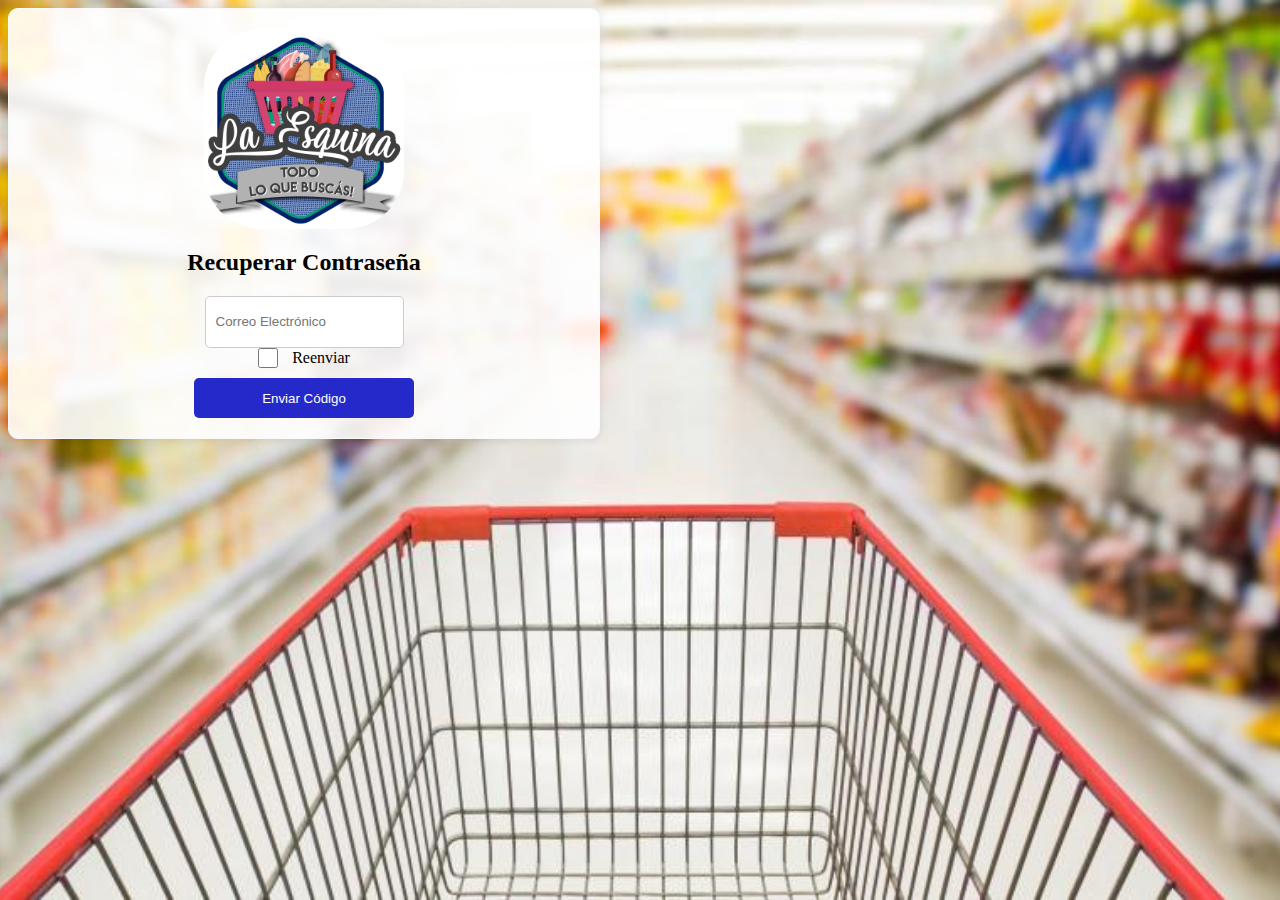
<file: recuperar_contraseña.html>
<!DOCTYPE html>
<html lang="en">
<head>
    <meta charset="UTF-8">
    <meta name="viewport" content="width=device-width, initial-scale=1.0">
    <link rel="stylesheet" href="index.css">
    <title>Recuperar Contraseña</title>
</head>
<body>
    <div class="contenedor-form">
        <img class="mx-auto h-50 w-auto" src="imgen.svg" alt="Your Company">
        <h2>Recuperar Contraseña</h2>
        <form action="enviar_recuperacion.php" method="POST">
            <input type="email" name="correo_electronico" placeholder="Correo Electrónico" required>
            <label class="reenviar-checkbox">
                <input type="checkbox" name="reenviar">
                <span>Reenviar</span>
            </label>
            <input type="submit" value="Enviar Código">
        </form>
    </div>
</body>
</html>
</file>
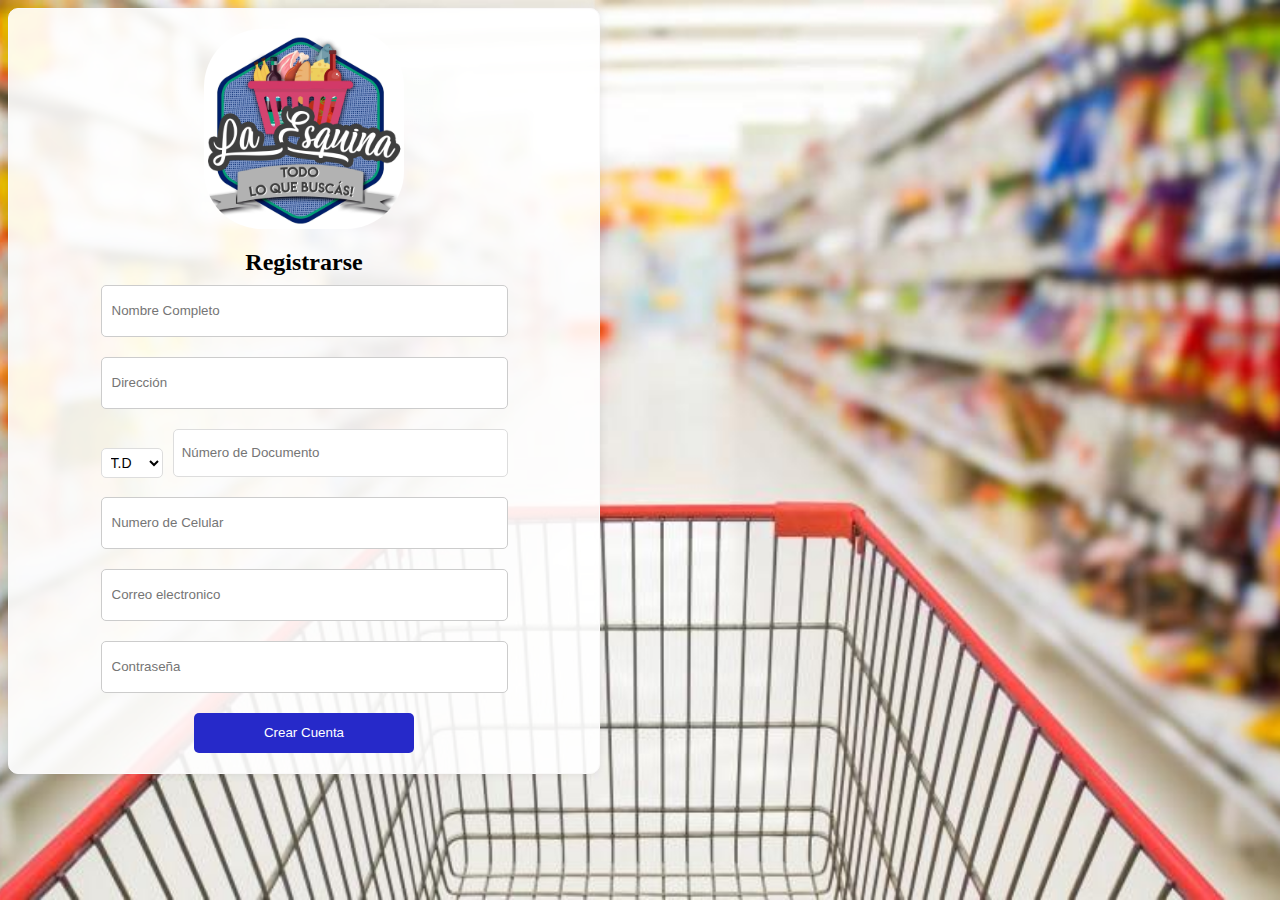
<file: registrarse.html>
<!DOCTYPE html>
<html lang="en">
<head>
    <meta charset="UTF-8">
    <meta name="viewport" content="width=device-width, initial-scale=1.0">
    <link rel="stylesheet" href="index.css">
    <title>Registrarse</title>
</head>
<body>
    <div class="contenedor-form registrar">
         <img class="mx-auto h-50 w-auto" src="imgen.svg" alt="Your Company">
        <h2>Registrarse</h2>
        <form action="registrar.php" method="POST">
        <input type="text" name="nombre completo" placeholder="Nombre Completo"required>
        <input type="text" name="direccion" placeholder="Dirección"required>
            <div class="flex-container">
                <select name="tipo_documento" id="tipo_documento" required>
                    <option value="" disabled selected>T.D</option>
                    <option value="cc">Cédula de Ciudadanía</option>
                    <option value="ppt">Permiso por Protección Temporal</option>
                    <option value="cedula_extranjeria">Cédula de Extranjería</option>
                </select>
                 <input type="text" name="numero_documento" class="numero_documento" placeholder="Número de Documento" required>
            </div>
          <input type="text" name="numero de celular" placeholder="Numero de Celular"required>
          <input type="text" name="correo electronico" placeholder="Correo electronico"required>
          <input type="password" name="contrasena" placeholder="Contraseña"required>
          <input type="submit" value="Crear Cuenta">
        </form>
    </div>

</body>
</html>
</file>
<file: index.css>
html{
    background: url(fondo_tenda.svg) no-repeat center center fixed;
    background-size: cover;

  }
  .contenedor-form {
    max-width: 550px;
    padding: 20px;
    background-color: rgba(255, 255, 255, 0.9);
    border: 1px solid #faf9f9;
    border-radius: 10px;
    box-shadow: 0 0 10px rgba(0, 0, 0, 0.1);
}
.registrar {
    text-align: center;
}

.registrar h2 {
    margin-bottom: 9px;
}

.registrar form {
    display: flex;
    flex-direction: column;
    align-items: center;
}

.registrar input[type="text"], .registrar input[type="password"] {
    width: 70%;
    height: 30px;
    margin-bottom: 20px;
    padding: 10px;
    border: 1px solid #ccc;
    border-radius: 5px;
}

.registrar input[type="submit"] {
    width: 40%;
    height: 40px;
    background-color: #2629c9;
    color: #fff;
    padding: 10px;
    border: none;
    border-radius: 5px;
    cursor: pointer;
}

.registrar input[type="submit"]:hover {
    background-color: #2a36a0;
}

.flex-container {
    display: flex;
    justify-content: space-between;
    align-items: center;
    gap: 10px; 
    width: 74%;
}

.flex-container select {
    width: 18%; 
    padding: 5px;
    border-radius: 5px;
    border: 1px solid #ddd;
    background-color: #fff;
    font-size: 14px;
    margin-bottom: 5;
}

.flex-container input.numero_documento {
    width: 95%;  
    padding: 8px;
    border-radius: 5px;
    border: 1px solid #ddd;
    margin-left: 10; 
}

  
  .mx-auto {
    display: block;
    margin: 0 auto;
  }
  
  .h-50 {
    height: 200px;
  }
  
  .w-auto {
    width: auto;
  }

h2 {
    text-align: center;
    margin-bottom: 20px;
  }

form {
    display: flex;
    flex-direction: column;
    align-items: center;
  }
  
  input[type="email"] {
    height: 30px;
    padding: 10px;
    border: 1px solid #ccc;
    border-radius: 5px;
  }
  
  input[type="submit"] {
    width: 40%;
    height: 40px;
    background-color: #2629c9;
    color: #fff;
    padding: 10px;
    border: none;
    border-radius: 5px;
    cursor: pointer;
  }
  
  input[type="submit"]:hover {
    background-color: #2a36a0;
  }

  .reenviar-checkbox {
    display: inline-block;
    position: relative;
    margin-bottom: 10px;
  }
  
  .reenviar-checkbox input[type="checkbox"] {
    width: 20px;
    height: 20px;
    margin: 0 10px 0 0;
    vertical-align: middle;
  }
  
  .reenviar-checkbox span {
    vertical-align: middle;
  }
  
  .reenviar-checkbox input[type="checkbox"]:checked {
    background-color: #080808;
    border-color: #030303;
  }
  
  .reenviar-checkbox input[type="checkbox"]:checked + span {
    color: #050505;
  }

  body.home {
    background-attachment: scroll;
  }

  ul {
    list-style: none; 
    padding: 0;
    margin: 0;
}

.p_crear_CN{
  margin: 4px !important;
}

.input_login{
  margin: 0.1rem !important;
  width: 67%;
}

#password{
  padding: 10px;
  height: 30px;
}
</file>
